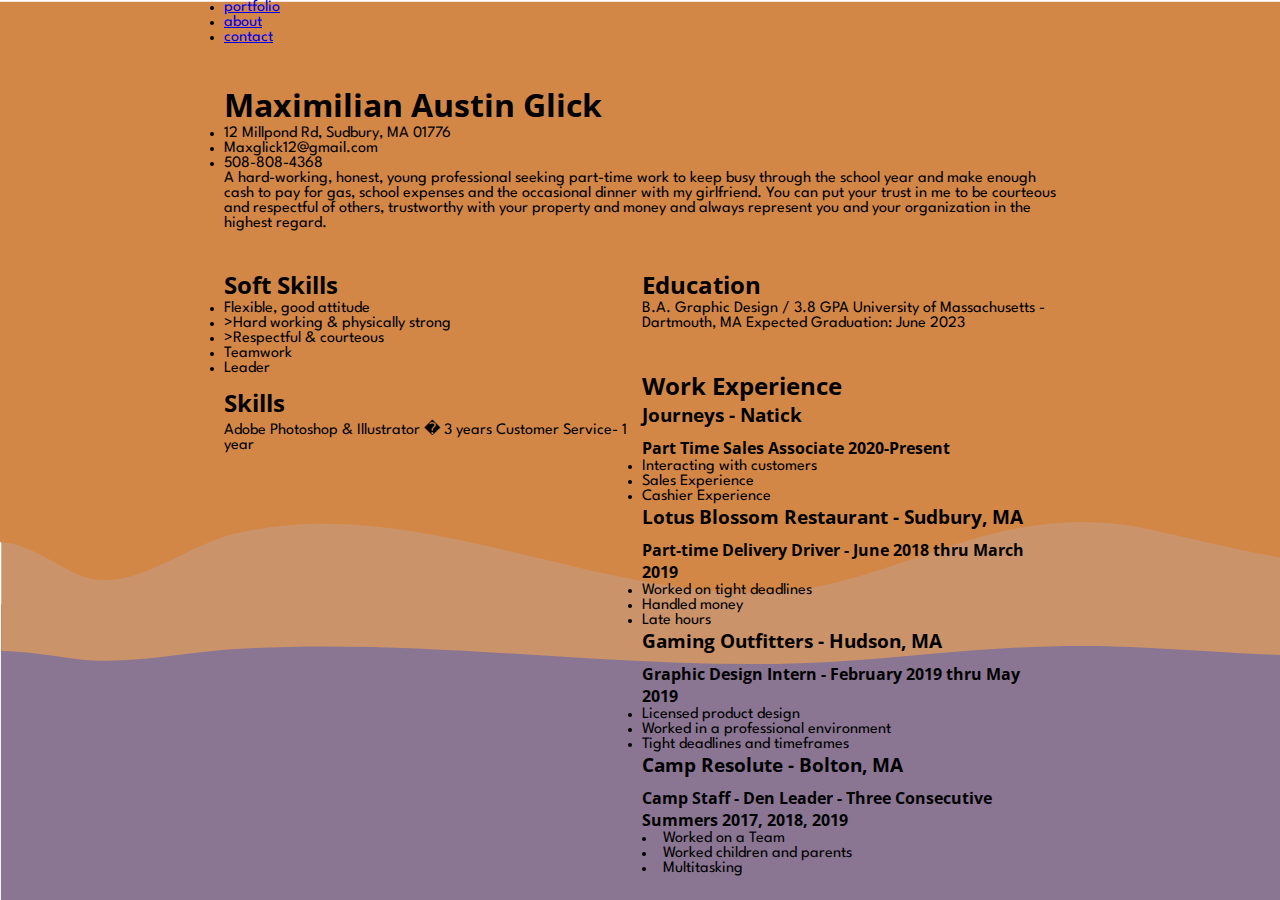
<file: Resume/index.html>
<html>
    <head>
        <link href="https://fonts.googleapis.com/css2?family=Open+Sans:wght@300&display=swap" rel="stylesheet">
        <title>Maximilian Buisness Resume/Site</title>
        <link rel="stylesheet" href="style.css">
        <link href="https://fonts.googleapis.com/css2?family=Spartan&display=swap" rel="stylesheet">
    </head>

    <body>
        <div class="container">
             <!-- navbar -->
      <nav>
        <ul>
            <li><a href="#images">portfolio</a></li>
            <li><a href="#paragraph">about</a></li>
           <li><a href="#contact">contact</a></li>
          </ul>
        </nav>
         <header>
              <h1> Maximilian Austin Glick</h1>
                 <ul>
                 <li>12 Millpond Rd, Sudbury, MA 01776</li>
                 <li>Maxglick12@gmail.com</li>
                 <li>508-808-4368</li>
                 </ul>
                <p>A hard-working, honest, 
                    young professional seeking part-time work to keep busy through the school year and make enough cash to pay for gas, 
                    school expenses and the occasional dinner with my girlfriend.
                    You can put your trust in me to be courteous and respectful of others, 
                    trustworthy with your property and money and always represent you and your organization in the highest regard.</p>
            </header>
                 <section class="education">
                 <h2>Education</h2>
B.A. Graphic Design / 3.8 GPA
University of Massachusetts - Dartmouth, MA
Expected Graduation: June 2023
</section>


<section class="skills">
    <h2>Soft Skills</h2>
        <ul>
            <li>Flexible, good attitude</li>
            <li>>Hard working & physically strong</li>
            <li>>Respectful & courteous</li>
            <li>Teamwork</li>
            <li>Leader</li>
        </ul>
                <h2>Skills</h2>
Adobe Photoshop & Illustrator � 3 years
Customer Service- 1 year
</section>
<section class="work">
            <h2>Work Experience</h2>
    <h3>Journeys - Natick</h3>
    <h4>Part Time Sales Associate 2020-Present</h4>
        <ul>
            <li>Interacting with customers</li> 
            <li>Sales Experience</li>
            <li>Cashier Experience</li>
        </ul>
    <h3>Lotus Blossom Restaurant - Sudbury, MA</h3>
    <h4>Part-time Delivery Driver - June 2018 thru March 2019 </h4>
        <ul>
            <li>Worked on tight deadlines</li>
            <li>Handled money</li>
            <li>Late hours</li>
        </ul>
    <h3>Gaming Outfitters - Hudson, MA</h3>
    <h4>Graphic Design Intern - February 2019 thru May 2019</h4>
        <ul>
            <li>Licensed product design</li>
            <li>Worked in a professional environment</li>
            <li>Tight deadlines and timeframes</li>
        </ul>
    <h3>Camp Resolute - Bolton, MA</h3>
    <h4>Camp Staff - Den Leader - Three Consecutive Summers 2017, 2018, 2019 </h4>
            <li>Worked on a Team</li>
            <li>Worked children and parents</li>
            <li>Multitasking</li>
<!-- <div class="navigation-bar">
    <svg version="1.1" xmlns="http://www.w3.org/2000/svg" xmlns:xlink="http://www.w3.org/1999/xlink" x="0px" y="0px"
    viewBox="0 0 216 72" style="enable-background:new 0 0 216 72;" xml:space="preserve">
<style type="text/css">
   .st0{fill:#6A5277;}
   .st1{fill:#8A7593;}
   .st2{fill:#CB9369;}
   .st3{fill:#D38747;}
   .st4{fill:#7FA4A2;}
   .st5{fill:#A3C1C0;}
   .st6{fill:#5B7C68;}
   .st7{fill:#8BAF9A;}
   .st8{fill:none;}
   .st9{fill:#FFFFFF;}
   .st10{font-family:'AdellePELt';}
   .st11{font-size:12px;}
   .st12{font-size:6.2911px;}
   .st13{display:none;fill:#FFFFFF;}
   .st14{display:none;fill:#6A5277;}
   .st15{display:none;fill:#8BAF9A;}
</style>
<g id="Layer_2">
   <rect x="0.13" y="0" class="st0" width="215.76" height="52.09"/>
   <path class="st1" d="M13.09,14.65c8.58,0.4,17.84-0.44,26.4-0.65c20.33-0.48,40.56,0.17,60.73,0.61
       c10.13,0.22,20.33,0.39,30.54,0.34c10.93-0.06,21.48-0.52,32.24-0.84c10.07-0.3,19.79-0.4,29.93-0.2
       c7.64,0.15,15.22,0.36,22.86,0.48V5.35H0.13v8.79C4.4,14.13,8.78,14.45,13.09,14.65z"/>
   <path class="st2" d="M13.41,9.3c8.56,0.4,17.81-0.44,26.37-0.65c20.3-0.48,40.5,0.17,60.64,0.61c10.12,0.22,20.3,0.39,30.5,0.34
       c10.91-0.06,21.45-0.52,32.19-0.84c10.05-0.3,19.76-0.4,29.89-0.2c7.63,0.15,15.2,0.36,22.82,0.48V0H0.48v8.79
       C4.74,8.78,9.11,9.1,13.41,9.3z"/>
   <path class="st3" d="M13.15,6.34c8.58,0.27,17.84-0.3,26.4-0.44c20.33-0.33,40.56,0.11,60.72,0.41
       c10.13,0.15,20.33,0.27,30.54,0.23c10.93-0.04,21.48-0.35,32.23-0.57c10.07-0.2,19.78-0.27,29.93-0.14
       c7.64,0.1,15.22,0.24,22.86,0.32V0H0.19v5.99C4.46,5.99,8.83,6.21,13.15,6.34z"/>
   <polygon class="st4" points="110.08,39.32 136.39,35.56 159.96,36.24 186.82,32.66 209.84,31.12 215.87,29.07 215.87,51.78 
       111.72,51.78 	"/>
   <polygon class="st5" points="108.29,41.27 135.04,38 159.01,38.6 186.33,35.48 209.74,34.15 215.87,32.37 215.87,52.09 
       109.96,52.09 	"/>
   <polygon class="st6" points="0.05,24.32 44.4,30.92 86.6,34.93 108.05,39.13 142.08,51.59 71.13,51.59 0.18,51.59 0.01,30.81 	"/>
   <polygon class="st7" points="-0.15,31.07 44.21,36.12 86.41,39.19 107.85,42.4 141.88,51.93 70.93,51.93 -0.02,51.93 -0.19,36.03 	
       "/>
</g>
<g id="Layer_1">
   <rect x="7.08" y="14.47" class="st8" width="117.95" height="25.64"/>
   <text transform="matrix(1 0 0 1 7.0827 23.5321)" class="st9 st10 st11">Maximilian Glick</text>
   <rect x="0.13" y="50.2" width="216" height="21.8"/>
   <text transform="matrix(1 0 0 1 71.2827 63.2457)" class="st9 st10 st12">Photgraphy Work</text>
   <text transform="matrix(1 0 0 1 18.7725 63.2459)" class="st9 st10 st12">Graphic Work</text>
   <text transform="matrix(1 0 0 1 174.6553 63.2462)" class="st9 st10 st12">About Me</text>
   <rect x="0.77" y="76.47" class="st13" width="215.61" height="17.79"/>
   <rect y="40.96" class="st14" width="216" height="6.61"/>
   <rect x="247.19" y="-102.25" class="st14" width="23.56" height="29.21"/>
   <rect x="-0.02" y="38.33" class="st15" width="216" height="2.87"/>
   <rect x="246.92" y="-69.21" class="st15" width="23.56" height="29.21"/>
   <text transform="matrix(1 0 0 1 137.6254 63.246)" class="st9 st10 st12">Resume</text>
</g>
</svg> -->
</div>
</section>
</div>
    </body>
</html>
</file>
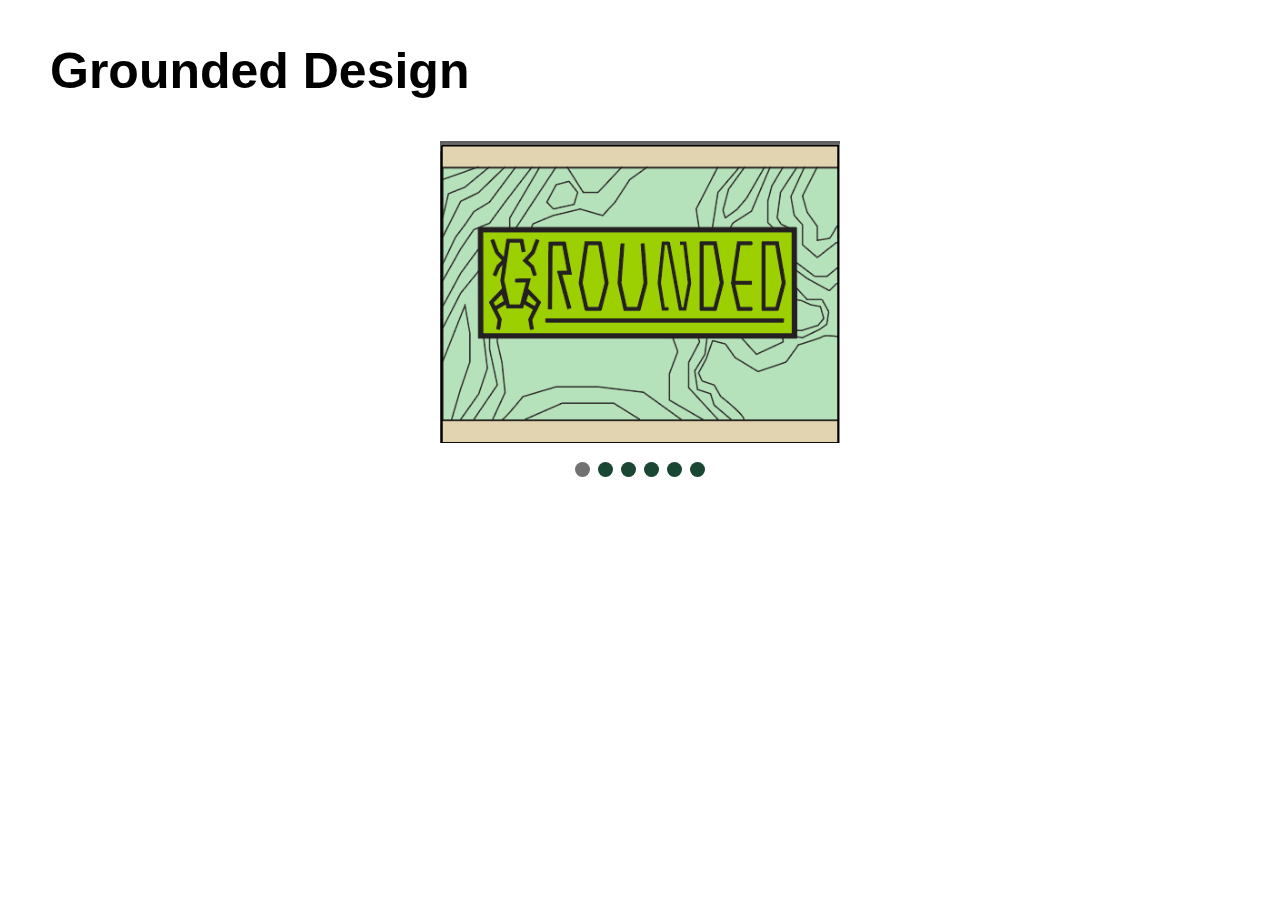
<file: images/project_1/project_1.html>
<!DOCTYPE html>
<!--[if lt IE 7]>      <html class="no-js lt-ie9 lt-ie8 lt-ie7"> <![endif]-->
<!--[if IE 7]>         <html class="no-js lt-ie9 lt-ie8"> <![endif]-->
<!--[if IE 8]>         <html class="no-js lt-ie9"> <![endif]-->
<!--[if gt IE 8]><!--> <html class="no-js"> <!--<![endif]-->
    <head>
        <meta charset="utf-8">
        <meta http-equiv="X-UA-Compatible" content="IE=edge">
        <title>Grounded:Cricket Energy</title>
        <meta name="description" content="">
        <meta name="viewport" content="width=device-width, initial-scale=1">
        <link rel="stylesheet" href="/slider.css">
        <link href="https://fonts.googleapis.com/css2?family=Raleway&display=swap" rel="stylesheet">    </head>
    <body>
        <h2> Grounded Design</h2>
        <div class="slideshow-container">

            <div class="mySlides fade">
              <img src="/images/project_1/Grounded1.png" width="400px">
            </div>
            
            <div class="mySlides fade">
              <img src="/images/project_1/Grounded2.png" width="400px">
            </div>
            
            <div class="mySlides fade">
             <img src="/images/project_1/Grounded3.png" width="400px" >
            </div>
            
            <div class="mySlides fade">
              <img src="/images/project_1/Grounded4.png" width="400px" >
             </div>

             <div class="mySlides fade">
              <img src="/images/project_1/Grounded5.png" width="400px" >
             </div>

             <div class="mySlides fade">
              <img src="/images/project_1/Grounded5.png" width="400px" >
             </div>

            <a class="prev" onclick="plusSlides(-1)">&#10094;</a>
            <a class="next" onclick="plusSlides(1)">&#10095;</a>
            
            </div>
            <br>
            
            <div style="text-align:center">
              <span class="dot" onclick="currentSlide(1)"></span> 
              <span class="dot" onclick="currentSlide(2)"></span> 
              <span class="dot" onclick="currentSlide(3)"></span> 
              <span class="dot" onclick="currentSlide(4)"></span> 
              <span class="dot" onclick="currentSlide(5)"></span> 
              <span class="dot" onclick="currentSlide(6)"></span> 
            </div>
        
        <script src="" async defer></script>
        <script>
            var slideIndex = 1;
            showSlides(slideIndex);
            
            function plusSlides(n) {
              showSlides(slideIndex += n);
            }
            
            function currentSlide(n) {
              showSlides(slideIndex = n);
            }
            
            function showSlides(n) {
              var i;
              var slides = document.getElementsByClassName("mySlides");
              var dots = document.getElementsByClassName("dot");
              if (n > slides.length) {slideIndex = 1}    
              if (n < 1) {slideIndex = slides.length}
              for (i = 0; i < slides.length; i++) {
                  slides[i].style.display = "none";  
              }
              for (i = 0; i < dots.length; i++) {
                  dots[i].className = dots[i].className.replace(" active", "");
              }
              slides[slideIndex-1].style.display = "block";  
              dots[slideIndex-1].className += " active";
            }
            </script>
    </body>
</html>
</file>
<file: Resume/style.css>
*{
    padding: 0;
    margin: 0;
    /* border-style: dashed; */
    box-sizing: border-box;
    }

body{
  background-image: url("BacgroundPortfoliositeConcept.svg");
  background-size:cover;
  font-family: 'Spartan', sans-serif;
}
  /* @media screen and (max-width: 600px) {
  .container {
      height: 100%;
      display: grid;
      grid-gap: 3px;
      grid-template-columns: 1fr;
      grid-template-rows: auto;
      grid-template-areas: 
          "q"
          "h"
          "e"
          "b"
          "f";
  }
  .navigationbar {
   */
  /* step two - build your grid desktop and tablet grid*/
  .container {
      width: 65%;
      margin: 0 auto;
      height: 100%;
      display: grid;
      grid-gap: 3px;
      /* this will be  the same for everyone */
      grid-template-columns: repeat(2, 1fr);
      /* this will be customized, based on your grid, use pixels or % */
      grid-template-rows: auto;
      /* use letters from step 1 to build the grid */
      grid-template-areas: 
          "n n"
          "h h"
          "s e"
          "s w";
      gap: 4m 
  }
  
  /* step three - build your mobile grid, what becomes active when the pixels are 800px or less */
  @media screen and (max-width: 1100px) {
  
      .container{
          width: 85%;
          margin: 0 auto;
          display: grid;
          grid-gap: 3px;
          /* grid is only one column, keep this way */
          grid-template-columns: 1fr;
          /* you can enter values, or auto will adjust the box sizes based on content */
          grid-template-rows: auto;
          grid-template-areas:
          "n"
          "h"
          "e"
          "w"
          "s";
      }
  }
  
  /* step 1 - write in each of your sections and assign each of your sections a letter */


header {
  grid-area: h;
}
nav{grid-area: n;}
.education {
  grid-area: e;
}
.skills {
    grid-area: s;
  }

.work{
  grid-area: w;
}


h1{
  margin-top: 10px;
  font-family: 'Open Sans', sans-serif;
  padding-top: 0px;
}

h2{
  margin-top: 10px;
  font-family: 'Open Sans', sans-serif;
  padding-top: 0px;
}


h3{
  margin-bottom: 0px;
  font-family: 'Open Sans', sans-serif;
}
h4{
  margin-top: 10px;
  font-family: 'Open Sans', sans-serif;
  padding-top: 0px;
}

h5{
  margin-top: 10px;
  font-family: 'Open Sans', sans-serif;
  padding-top: 0px;
}
</file>
<file: slider.css>
* {box-sizing: border-box}
body {font-family: 'Raleway', sans-serif; margin:0}
.mySlides {display: none}
img {
    display: block;
    margin-left: auto;
    margin-right: auto;
  }

/* Slideshow container */
.slideshow-container {
  max-width: 1000px;
  position: relative;
  margin: auto;
}

/* Next & previous buttons */
.prev, .next {
  cursor: pointer;
  position: absolute;
  top: 50%;
  width: auto;
  padding: 16px;
  margin-top: -22px;
  color: white;
  font-weight: bold;
  font-size: 18px;
  transition: 0.6s ease;
  border-radius: 0 3px 3px 0;
  user-select: none;
}

/* Position the "next button" to the right */
.next {
  right: 0;
  border-radius: 3px 0 0 3px;
}

/* On hover, add a black background color with a little bit see-through */
.prev:hover, .next:hover {
  background-color: rgba(0,0,0,0.8);
}





/* The dots/bullets/indicators */
.dot {
  cursor: pointer;
  height: 15px;
  width: 15px;
  margin: 0 2px;
  background-color: #1a4633;
  border-radius: 50%;
  display: inline-block;
  transition: background-color 0.6s ease;
}

.active, .dot:hover {
  background-color: #717171;
}

/* Fading animation */
.fade {
  -webkit-animation-name: fade;
  -webkit-animation-duration: 1.5s;
  animation-name: fade;
  animation-duration: 1.5s;
}

@-webkit-keyframes fade {
  from {opacity: .4} 
  to {opacity: 1}
}

@keyframes fade {
  from {opacity: .4} 
  to {opacity: 1}
}

/* On smaller screens, decrease text size */
@media only screen and (max-width: 300px) {
  .prev, .next,.text {font-size: 11px}
}

h2{position: relative;
    left: 50px;
    font-family: 'Work Sans', sans-serif;
    font-size: 50px
}
</file>
